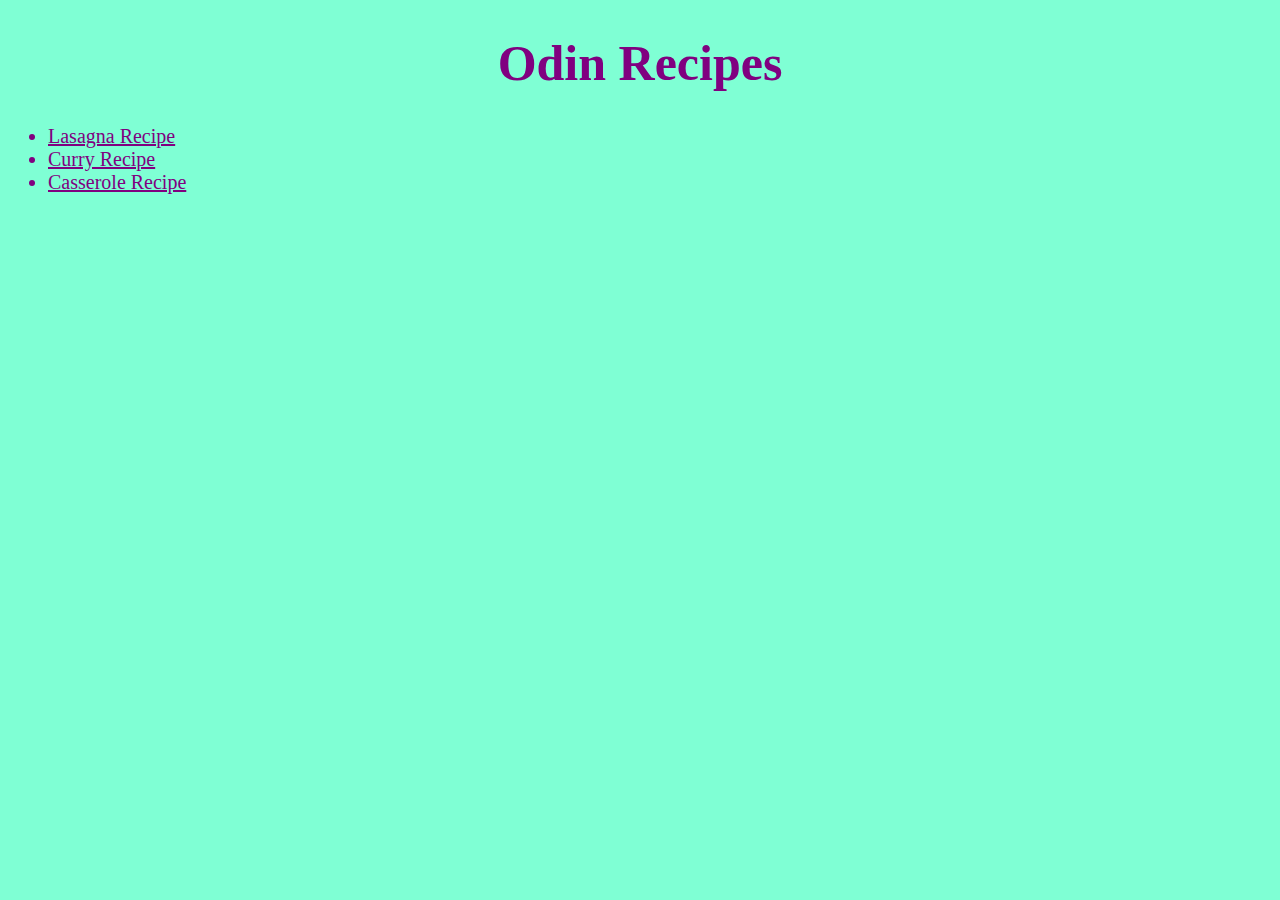
<file: index.html>
<!DOCTYPE html>

<html>
    <head>
        <link rel="Stylesheet" href="./css/styles.css">
        <meta charset="utf-8">
        <title>Odin Recipes</title>
    </head>

    <body>
        <h1>Odin Recipes</h1>

        <ul>
            <li><a href="recipes/lasagna.html">Lasagna Recipe</a></li>
            <li><a href="recipes/curry.html">Curry Recipe</a></li>
            <li><a href="recipes/casserole.html">Casserole Recipe</a></li>    
        </ul>
    </body>
</html>
</file>
<file: css/styles.css>
* {
    background-color: aquamarine;
    color: purple;
    font-family: 'Times New Roman', Times, serif;
    font-size: 20px;
}

h1 {
    text-align: center;
    font-size: 50px;
}

.ingredients {
    font-weight: bold;
}

img {
    height: auto;
    width: 400px;
}

.return {
    text-align: center;
}
</file>
